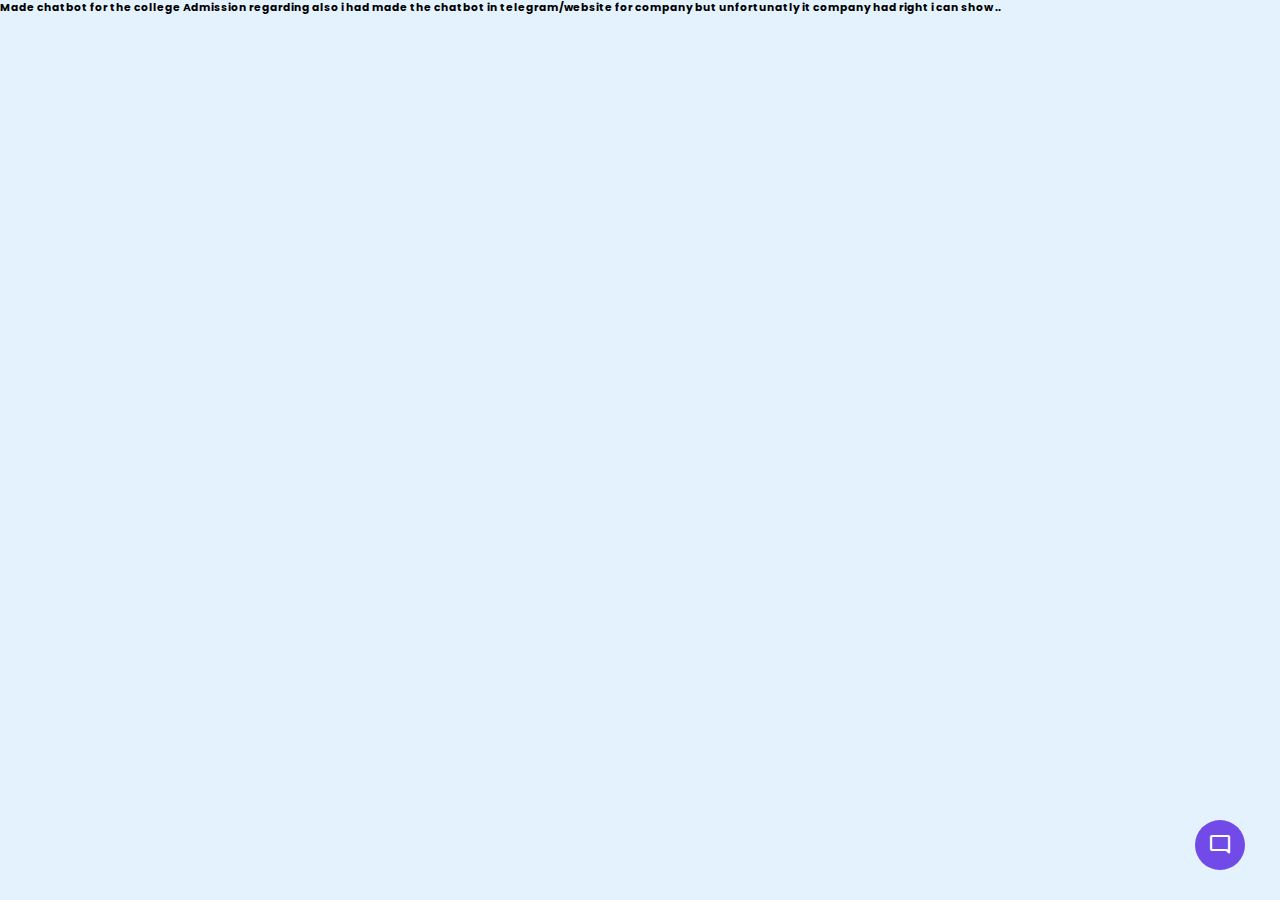
<file: genailab/index.html>
<!DOCTYPE html>
<html>
<head>
		<title>GEyan</title>
	<meta name="viewport" content="width=device-width, initial-scale=1.0">
  <link rel="stylesheet" href="https://fonts.googleapis.com/css2?family=Material+Symbols+Outlined:opsz,wght,FILL,GRAD@48,400,0,0" />
  <link rel="stylesheet" href="https://fonts.googleapis.com/css2?family=Material+Symbols+Rounded:opsz,wght,FILL,GRAD@48,400,1,0" />

	<link rel="stylesheet" href="https://stackpath.bootstrapcdn.com/bootstrap/4.2.1/css/bootstrap.min.css" integrity="sha384-GJzZqFGwb1QTTN6wy59ffF1BuGJpLSa9DkKMp0DgiMDm4iYMj70gZWKYbI706tWS" crossorigin="anonymous">
	<script src="https://code.jquery.com/jquery-3.2.1.slim.min.js" integrity="sha384-KJ3o2DKtIkvYIK3UENzmM7KCkRr/rE9/Qpg6aAZGJwFDMVNA/GpGFF93hXpG5KkN" crossorigin="anonymous"></script>
<script src="https://cdnjs.cloudflare.com/ajax/libs/popper.js/1.12.9/umd/popper.min.js" integrity="sha384-ApNbgh9B+Y1QKtv3Rn7W3mgPxhU9K/ScQsAP7hUibX39j7fakFPskvXusvfa0b4Q" crossorigin="anonymous"></script>
<script src="https://maxcdn.bootstrapcdn.com/bootstrap/4.0.0/js/bootstrap.min.js" integrity="sha384-JZR6Spejh4U02d8jOt6vLEHfe/JQGiRRSQQxSfFWpi1MquVdAyjUar5+76PVCmYl" crossorigin="anonymous"></script>
<script src="https://code.highcharts.com/highcharts.src.js"></script>
<style>
  @import url('https://fonts.googleapis.com/css2?family=Poppins:wght@400;500;600&display=swap');

* {
  margin: 0;
  padding: 0;
  box-sizing: border-box;
  font-family: "Poppins", sans-serif;
}

body {
  background: #E3F2FD;
}

.chatbot-toggler {
  position: fixed;
  bottom: 30px;
  right: 35px;
  outline: none;
  border: none;
  height: 50px;
  width: 50px;
  display: flex;
  cursor: pointer;
  align-items: center;
  justify-content: center;
  border-radius: 50%;
  background: #724ae8;
  transition: all 0.2s ease;
}

body.show-chatbot .chatbot-toggler {
  transform: rotate(90deg);
}

.chatbot-toggler span {
  color: #fff;
  position: absolute;
}

.chatbot-toggler span:last-child,
body.show-chatbot .chatbot-toggler span:first-child  {
  opacity: 0;
}

body.show-chatbot .chatbot-toggler span:last-child {
  opacity: 1;
}

.chatbot {
  position: fixed;
  right: 35px;
  bottom: 90px;
  width: 420px;
  background: #fff;
  border-radius: 15px;
  overflow: hidden;
  opacity: 0;
  pointer-events: none;
  transform: scale(0.5);
  transform-origin: bottom right;
  box-shadow: 0 0 128px 0 rgba(0,0,0,0.1),
              0 32px 64px -48px rgba(0,0,0,0.5);
  transition: all 0.1s ease;
}

body.show-chatbot .chatbot {
  opacity: 1;
  pointer-events: auto;
  transform: scale(1);
}

.chatbot header {
  padding: 16px 0;
  position: relative;
  text-align: center;
  color: #fff;
  background: #724ae8;
  box-shadow: 0 2px 10px rgba(0,0,0,0.1);
}

.chatbot header span {
  position: absolute;
  right: 15px;
  top: 50%;
  display: none;
  cursor: pointer;
  transform: translateY(-50%);
}

header h2 {
  font-size: 1.4rem;
}

.chatbot .chatbox {
  overflow-y: auto;
  height: 510px;
  padding: 30px 20px 100px;
}

.chatbot :where(.chatbox, textarea)::-webkit-scrollbar {
  width: 6px;
}

.chatbot :where(.chatbox, textarea)::-webkit-scrollbar-track {
  background: #fff;
  border-radius: 25px;
}

.chatbot :where(.chatbox, textarea)::-webkit-scrollbar-thumb {
  background: #ccc;
  border-radius: 25px;
}

.chatbox .chat {
  display: flex;
  list-style: none;
}

.chatbox .outgoing {
  margin: 20px 0;
  justify-content: flex-end;
}

.chatbox .incoming span {
  width: 32px;
  height: 32px;
  color: #fff;
  cursor: default;
  text-align: center;
  line-height: 32px;
  align-self: flex-end;
  background: #724ae8;
  border-radius: 4px;
  margin: 0 10px 7px 0;
}

.chatbox .chat p {
  white-space: pre-wrap;
  padding: 12px 16px;
  border-radius: 10px 10px 0 10px;
  max-width: 75%;
  color: #fff;
  font-size: 0.95rem;
  background: #724ae8;
}

.chatbox .incoming p {
  border-radius: 10px 10px 10px 0;
}

.chatbox .chat p.error {
  color: #721c24;
  background: #f8d7da;
}

.chatbox .incoming p {
  color: #000;
  background: #f2f2f2;
}

.chatbot .chat-input {
  display: flex;
  gap: 5px;
  position: absolute;
  bottom: 0;
  width: 100%;
  background: #fff;
  padding: 3px 20px;
  border-top: 1px solid #ddd;
}

.chat-input textarea {
  height: 55px;
  width: 100%;
  border: none;
  outline: none;
  resize: none;
  max-height: 180px;
  padding: 15px 15px 15px 0;
  font-size: 0.95rem;
}

.chat-input span {
  align-self: flex-end;
  color: #724ae8;
  cursor: pointer;
  height: 55px;
  display: flex;
  align-items: center;
  visibility: hidden;
  font-size: 1.35rem;
}

.chat-input textarea:valid ~ span {
  visibility: visible;
}

.suggestion-container {
  display: flex;
  flex-wrap: wrap;
  justify-content: center;
  margin-top: 10px;
  max-height: 150px; /* Set a maximum height for the container */
  overflow-y: auto; /* Enable vertical scrolling */
}

.suggestion-container::-webkit-scrollbar {
  width: 6px; /* For Webkit browsers */
}

.suggestion-container::-webkit-scrollbar-thumb {
  background-color: #00aaff;
  border-radius: 10px;
}

.suggestion-container::-webkit-scrollbar-track {
  background: #ffffff;
  border-radius: 10px;
}

.suggestion-btn {
  background: none;
  color: #00aaff;
  border: 1px solid #00aaff;
  border-radius: 5px;
  padding: 8px 12px;
  font-size: 14px;
  cursor: pointer;
  transition: all 0.35s ease;
  font-family: Arial, sans-serif;
  margin: 5px;
  flex: 1 1 calc(33% - 10px); /* Adjusts buttons to fit three per row */
  box-sizing: border-box;
  text-align: center;
}

.suggestion-btn:hover {
  background-color: #00aaff;
  color: #fff;
}

@media (max-width: 490px) {
  .suggestion-btn {
    font-size: 12px;
    padding: 6px 8px;
    margin: 3px;
    flex: 1 1 calc(33% - 10px); /* Keeps three per row even on smaller screens */
  }
}

@media (max-width: 320px) {
  .suggestion-btn {
    font-size: 11px;
    padding: 6px 10px;
    margin: 3px;
    flex: 1 1 calc(100% - 10px); /* Adjusts buttons to fit one per row on very small screens */
  }
}

.phone-input-container {
  padding: 10px;
  background-color: #f9f9f9;
  border-top: 1px solid #ddd;
}

#phone-number {
  width: calc(100% - 22px); /* Adjust width to fit within the chatbox */
  border: 1px solid #ccc;
  border-radius: 4px;
  padding: 10px;
  font-size: 16px;
  outline: none;
  box-shadow: inset 0 1px 3px rgba(0,0,0,0.1);
  margin-top: 10px;
}

#phone-number:focus {
  border-color: #007bff;
}

@media (max-width: 490px) {
  .chatbot-toggler {
    right: 20px;
    bottom: 20px;
  }
  .chatbot {
    right: 0;
    bottom: 0;
    height: 100%;
    border-radius: 0;
    width: 100%;
  }
  .chatbot .chatbox {
    height: 90%;
    padding: 25px 15px 100px;
  }
  .chatbot .chat-input {
    padding: 5px 15px;
  }
  .chatbot header span {
    display: block;
  }
}
/* Typing Effect */
.typing {
  display: flex;
  align-items: center;
  margin-left: 10px;
}

.typing span {
  width: 8px;
  height: 8px;
  background-color: #ccc;
  border-radius: 50%;
  display: inline-block;
  margin-right: 4px;
  animation: typing 1.5s infinite;
}

.typing span:nth-child(2) {
  animation-delay: 0.3s;
}

.typing span:nth-child(3) {
  animation-delay: 0.6s;
}

@keyframes typing {
  0% {
    opacity: 0.2;
    transform: scale(1);
  }
  20% {
    opacity: 1;
    transform: scale(1.3);
  }
  100% {
    opacity: 0.2;
    transform: scale(1);
  }
}
/* Additional styling for typing effect */
    .typing-indicator {
      display: inline-block;
      width: 8px;
      height: 8px;
      background-color: #ccc;
      border-radius: 50%;
      margin-left: 2px;
      animation: typing 1.5s infinite;
    }
    .typing-indicator:nth-child(2) {
      animation-delay: 0.3s;
    }
    .typing-indicator:nth-child(3) {
      animation-delay: 0.6s;
    }

    @keyframes typing {
      0%, 100% {
        opacity: 0.2;
      }
      50% {
        opacity: 1;
      }
    }
</style>
</head>




<body>
<h6> Made chatbot for the college Admission regarding also i had made the chatbot in telegram/website for company but unfortunatly it company had right i can show .. </h6>
  <button class="chatbot-toggler">
    <span class="material-symbols-rounded">mode_comment</span>
    <span class="material-symbols-outlined">close</span>
  </button>
  <div class="chatbot">
    <header><h6 style=" margin-left: 280px;  z-index: -1;">Bot</h6>

       <h2 style="color:white;">Graphic Era Hill University</h2>


      <span class="close-btn material-symbols-outlined">close</span>
    </header>
    <ul class="chatbox">
      <!-- Suggestion container added here -->
      <div class="suggestion-container"></div>
    </ul>
    <div class="chat-input">
      <textarea id="message-input" placeholder="Enter a message..." spellcheck="false" required></textarea>
      <span id="send-btn" class="material-symbols-rounded">send</span>
    </div>
  </div>
 <script>
    const chatbotToggler = document.querySelector(".chatbot-toggler");
    const closeBtn = document.querySelector(".close-btn");
    const chatbox = document.querySelector(".chatbox");
    const messageInput = document.getElementById("message-input");
    const sendChatBtn = document.getElementById("send-btn");
    const suggestionContainer = document.querySelector(".suggestion-container");

    // Array of science facts


    const createChatLi = (message, className, isSuggestion = false) => {
        const chatLi = document.createElement("li");
        chatLi.classList.add("chat", className);
        let chatContent = '';

        if (isSuggestion && className === "incoming") {
            chatContent = `&nbsp;&nbsp;&nbsp;&nbsp;&nbsp;&nbsp;&nbsp;&nbsp;&nbsp;<div class="suggestion-container">`;
            message.forEach(suggestion => {
                chatContent += `<button class="suggestion-btn">${suggestion}</button>`;
            });
            chatContent += `</div>`;
        } else {
            chatContent = className === "outgoing" ? `<p>${message}</p>` : `<span class="material-symbols-outlined">smart_toy</span><p>${message}</p>`;
        }

        chatLi.innerHTML = chatContent;
        return chatLi;
    };

    const createTypingIndicator = () => {
        const typingLi = document.createElement("li");
        typingLi.classList.add("chat", "incoming");
        typingLi.innerHTML = `
            <span class="material-symbols-outlined">smart_toy</span>
            <div class="typing-indicator"></div>
            <div class="typing-indicator"></div>
            <div class="typing-indicator"></div>
        `;
        return typingLi;
    };

    const sendMessageToFlask = (message) => {
        const requestOptions = {
            method: "POST",
            headers: {
                "Content-Type": "application/json",
            },
            body: JSON.stringify({ message: message })
        };

        return fetch('https://chattv.vercel.app/api/generate-response', requestOptions)
            .then(response => response.json())
            .catch(error => console.error('Error:', error));
    };

    const handleChat = (message = null) => {
        const userMessage = message || messageInput.value.trim();
        if (!userMessage) return;

        messageInput.value = "";

        chatbox.appendChild(createChatLi(userMessage, "outgoing"));
        chatbox.scrollTo(0, chatbox.scrollHeight);

        // Show typing indicator before the bot replies
        const typingIndicator = createTypingIndicator();
        chatbox.appendChild(typingIndicator);
        chatbox.scrollTo(0, chatbox.scrollHeight);

        sendMessageToFlask(userMessage).then(data => {
            // Remove typing indicator after a delay
            setTimeout(() => {
                chatbox.removeChild(typingIndicator);

                if (data && data.reply) {
                    chatbox.appendChild(createChatLi(data.reply, "incoming"));

                    if (data.buttons) {
                        const suggestions = data.buttons.map(button => button.text);
                        chatbox.appendChild(createChatLi(suggestions, "incoming", true));
                    }
                } else {
                    chatbox.appendChild(createChatLi("Failed to get response from the server. Please try again later.", "incoming"));
                }

                chatbox.scrollTo(0, chatbox.scrollHeight);
            }, 2000); // 2-second delay for the typing effect
        }).catch(() => {
            chatbox.removeChild(typingIndicator);
            chatbox.appendChild(createChatLi("Failed to connect to the server. Please check your internet connection.", "incoming"));
            chatbox.scrollTo(0, chatbox.scrollHeight);
        });
    };

    document.addEventListener("DOMContentLoaded", () => {


        // Display a random science fact after a delay
        setTimeout(() => {
//            const randomFact = scienceFacts[Math.floor(Math.random() * scienceFacts.length)];
            chatbox.appendChild(createChatLi("Welcome to our chatbot! How can I assist you today?<br><br>", "incoming"));
            const suggestions = ["Welcome To GEHU ", "Why GEHU", "Contact us"];
            chatbox.appendChild(createChatLi(suggestions, "incoming", true));
            chatbox.scrollTo(0, chatbox.scrollHeight);
        }, 20); // 2-second delay

        messageInput.addEventListener("keydown", (e) => {
            if (e.key === "Enter" && !e.shiftKey) {
                e.preventDefault();
                handleChat();
            }
        });
    });

    sendChatBtn.addEventListener("click", () => handleChat());

    closeBtn.addEventListener("click", () => document.body.classList.remove("show-chatbot"));

    chatbotToggler.addEventListener("click", () => document.body.classList.toggle("show-chatbot"));

    chatbox.addEventListener("click", (e) => {
        if (e.target.classList.contains("suggestion-btn")) {
            handleChat(e.target.textContent);
        }
    });
 </script>


  </body>



</html>
</file>
